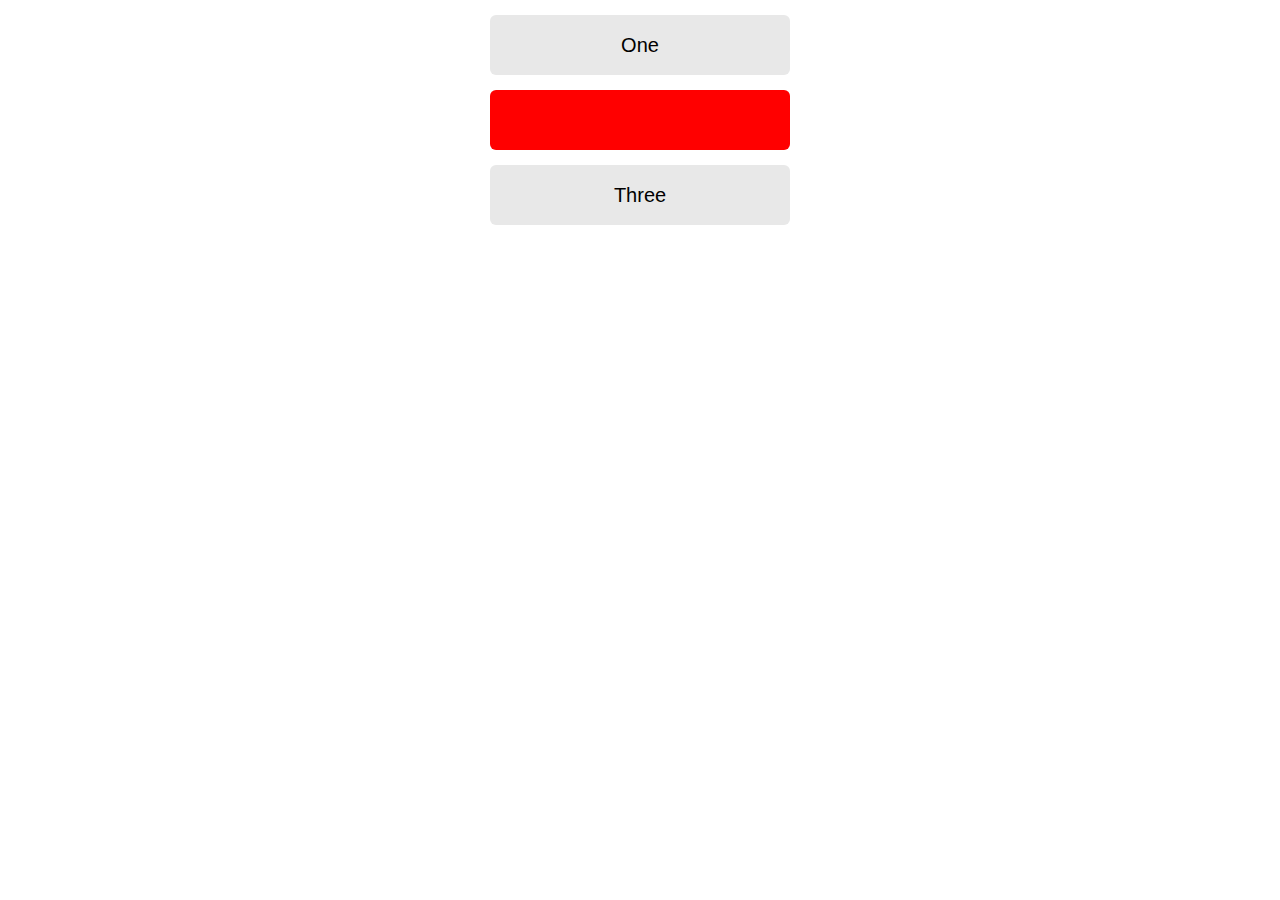
<file: task-5/second/second-1/index.html>
<!DOCTYPE html>
<html lang="en">
<head>
    <meta charset="UTF-8">
    <meta name="viewport" content="width=device-width, initial-scale=1.0">
    <title>Document</title>
    <link rel="stylesheet" href="index.css">
</head>
<body>
    <div>One</div>
    <div></div>
    <div>Three</div>

</body>
</html>
</file>
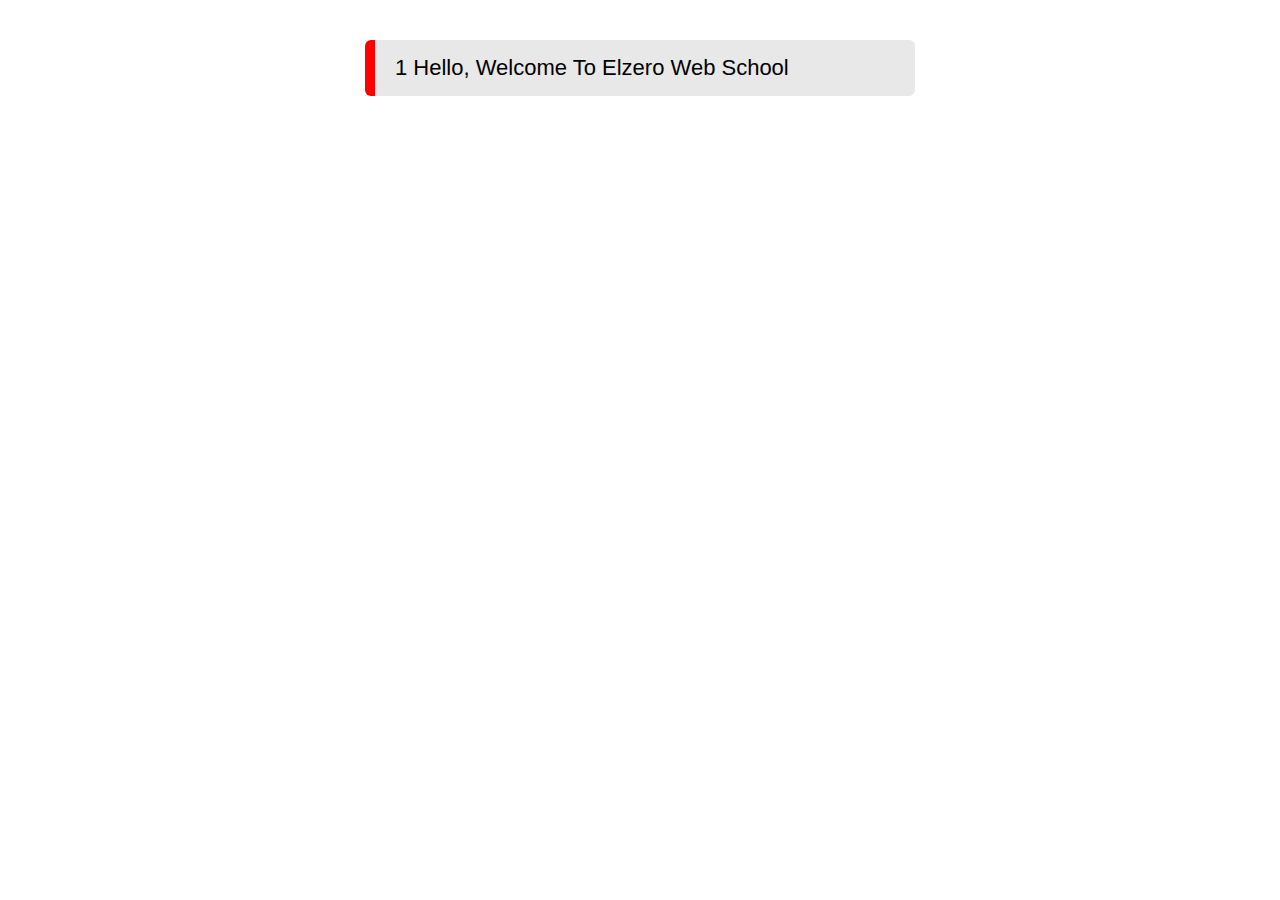
<file: task-5/second/second-2/index.html>
<!DOCTYPE html>
<html lang="en">
<head>
    <meta charset="UTF-8">
    <meta name="viewport" content="width=device-width, initial-scale=1.0">
    <title>Document</title>
    <link rel="stylesheet" href="index.css">
</head>
<body>
    <div>1 Hello, Welcome To Elzero Web School</div>
</body>
</html>
</file>
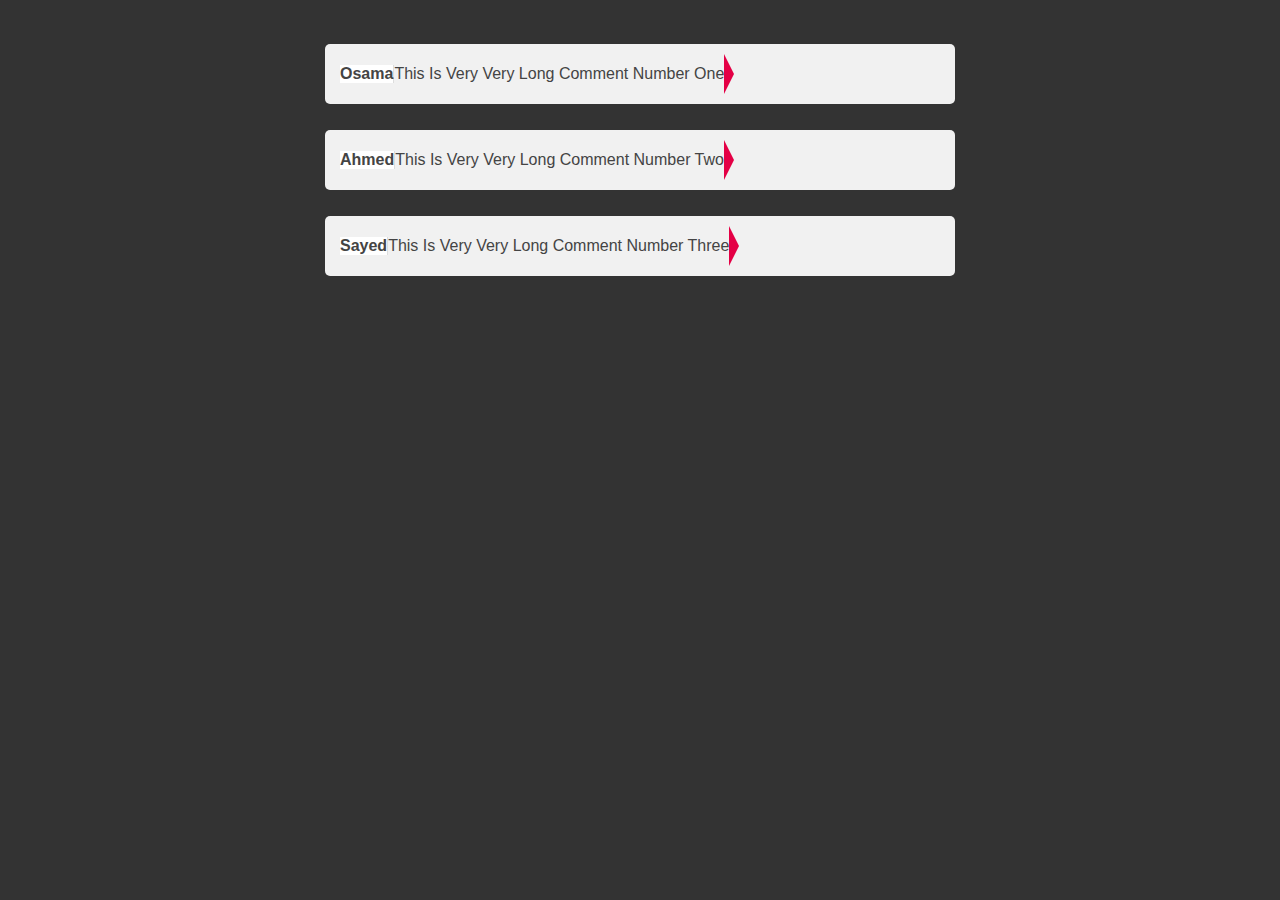
<file: task-5/second/second-3/index.html>
<!DOCTYPE html>
<html lang="en">
<head>
    <meta charset="UTF-8">
    <title>Task 03 Layout</title>
    <link rel="stylesheet" href="index.css">
</head>
<body>

    <p data-person="Osama">This Is Very Very Long Comment Number One</p>
    <p data-person="Ahmed">This Is Very Very Long Comment Number Two</p>
    <p data-person="Sayed">This Is Very Very Long Comment Number Three</p>

</body>
</html>
</file>
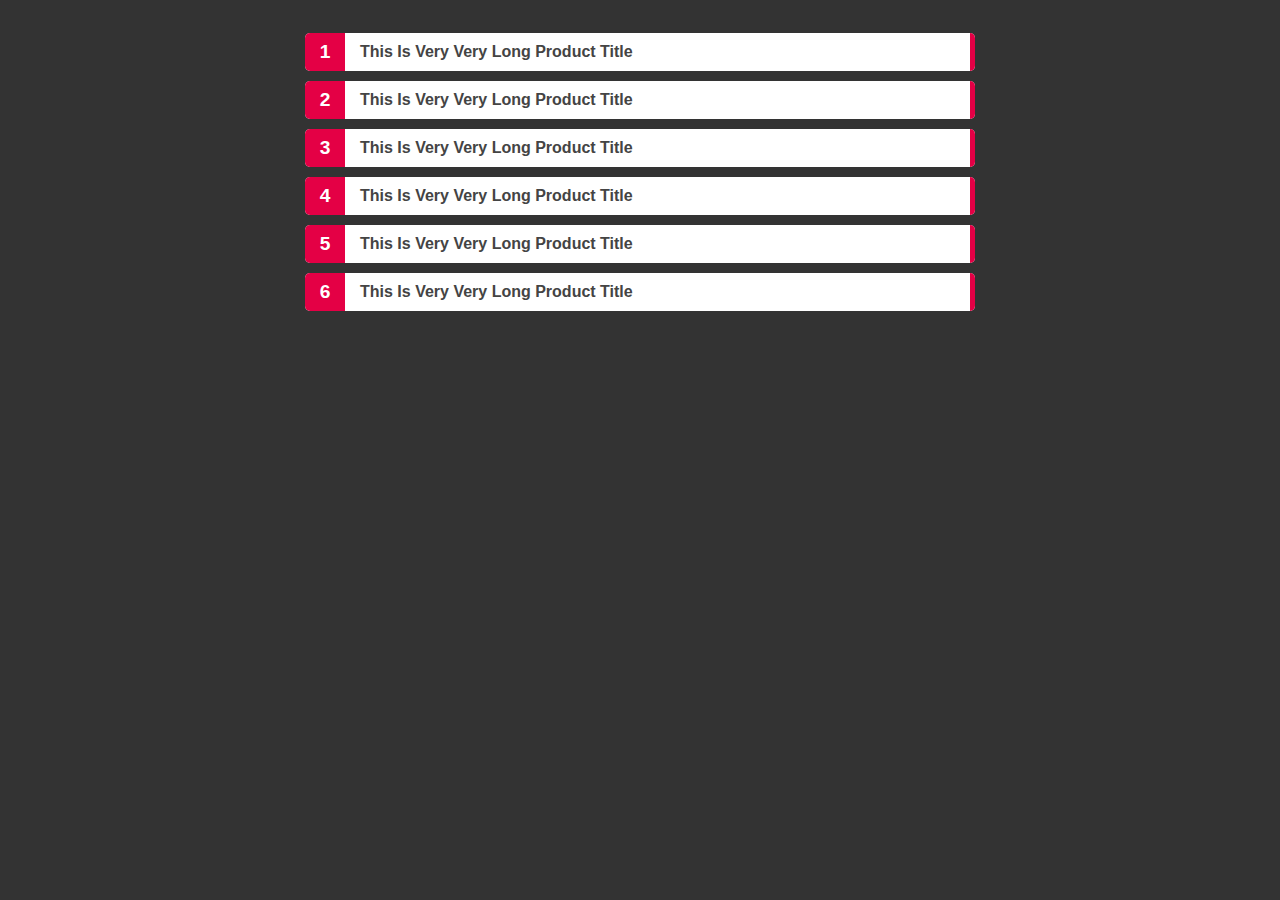
<file: task-5/second/second-4/index.html>
<!DOCTYPE html>
<html lang="en">
<head>
    <meta charset="UTF-8">
    <title>Task 03 Layout 2</title>
    <link rel="stylesheet" href="index.css">
</head>
<body>

    <p>This Is Very Very Long Product Title</p>
    <p>This Is Very Very Long Product Title</p>
    <p>This Is Very Very Long Product Title</p>
    <p>This Is Very Very Long Product Title</p>
    <p>This Is Very Very Long Product Title</p>
    <p>This Is Very Very Long Product Title</p>

</body>
</html>
</file>
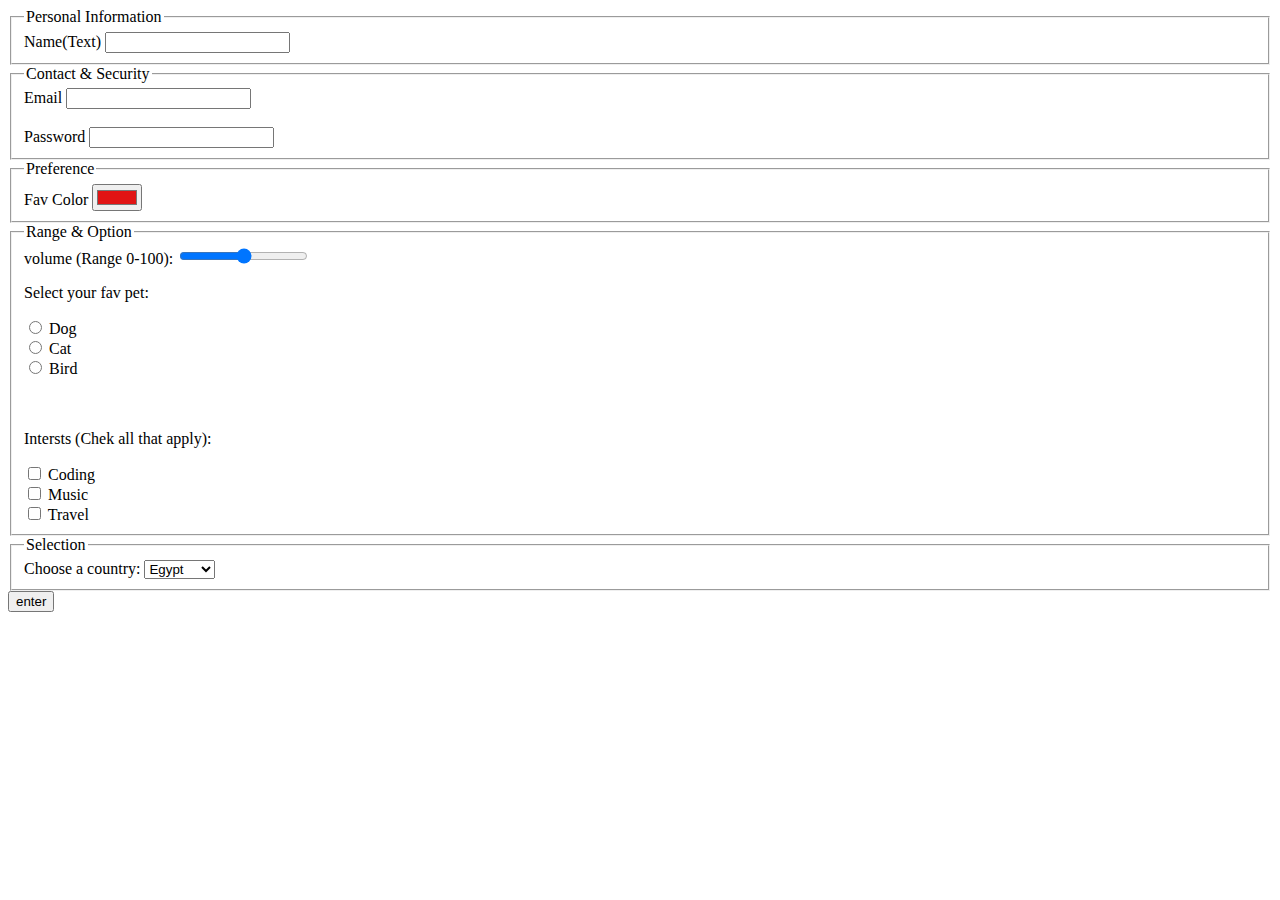
<file: task-3/forms/form1.html>
<!DOCTYPE html>
<html lang="en">

<head>
    <meta charset="UTF-8">
    <meta name="viewport" content="width=device-width, initial-scale=1.0">
    <title>Document</title>
</head>

<body>
    <form>
        <fieldset>
            <legend>Personal Information</legend>
            <label for="name"></label>Name(Text)</label>
            <input type="text" name="username" id="name">
        </fieldset>
        <fieldset>
            <legend>Contact & Security</legend>
            <label for="em">Email</label>
            <input type="email" name="email" id="em">
            <br>
            <br>
            <label for="pass">Password</label>
            <input type="password" name="password" id="pass">
        </fieldset>
        <fieldset>
            <legend>Preference</legend>
            <label for="col">Fav Color</label>
            <input type="color" name="color" id="col" value="#e11414">
        </fieldset>
        <fieldset>
            <legend>Range & Option</legend>
            <label for="ran">volume (Range 0-100):</label>
            <input type="range" name="rang_vol" id="ran" min="0" max="100" value="50">
            <br>
            <p>Select your fav pet:</p>
            <input type="radio" name="fav_pet" id="dog" value="dog">
            <label for="dog">Dog</label>
            <br>
            <input type="radio" name="fav_pet" id="cat" value="cat">
            <label for="cat">Cat</label>
            <br>
            <input type="radio" name="fav_pet" id="bird" value="bird">
            <label for="bird">Bird</label>
            <br>
            <br>
            <br>
            <p>Intersts (Chek all that apply):</p>
            <input type="checkbox" name="your music" id="coding" value="coding">
            <label for="coding">Coding</label>
            <br>
            <input type="checkbox" name="your music" id="music"  value="music">
            <label for="music">Music</label>
            <br>
            <input type="checkbox" name="your music" id="travel"  value="travel">
            <label for="travel">Travel</label>
        </fieldset>
        <fieldset>
            <legend>Selection</legend>
            <label for="countries">Choose a country:</label>
            <select name="country" id="countries">
                <option value="egy">Egypt</option>
                <option value="mor">Moroco</option>
                <option value="qat">Qater</option>
                <option value="amer">America</option>
            </select>
        </fieldset>
        <input type="submit" value="enter">
        
    </form>

</body>

</html>
</file>
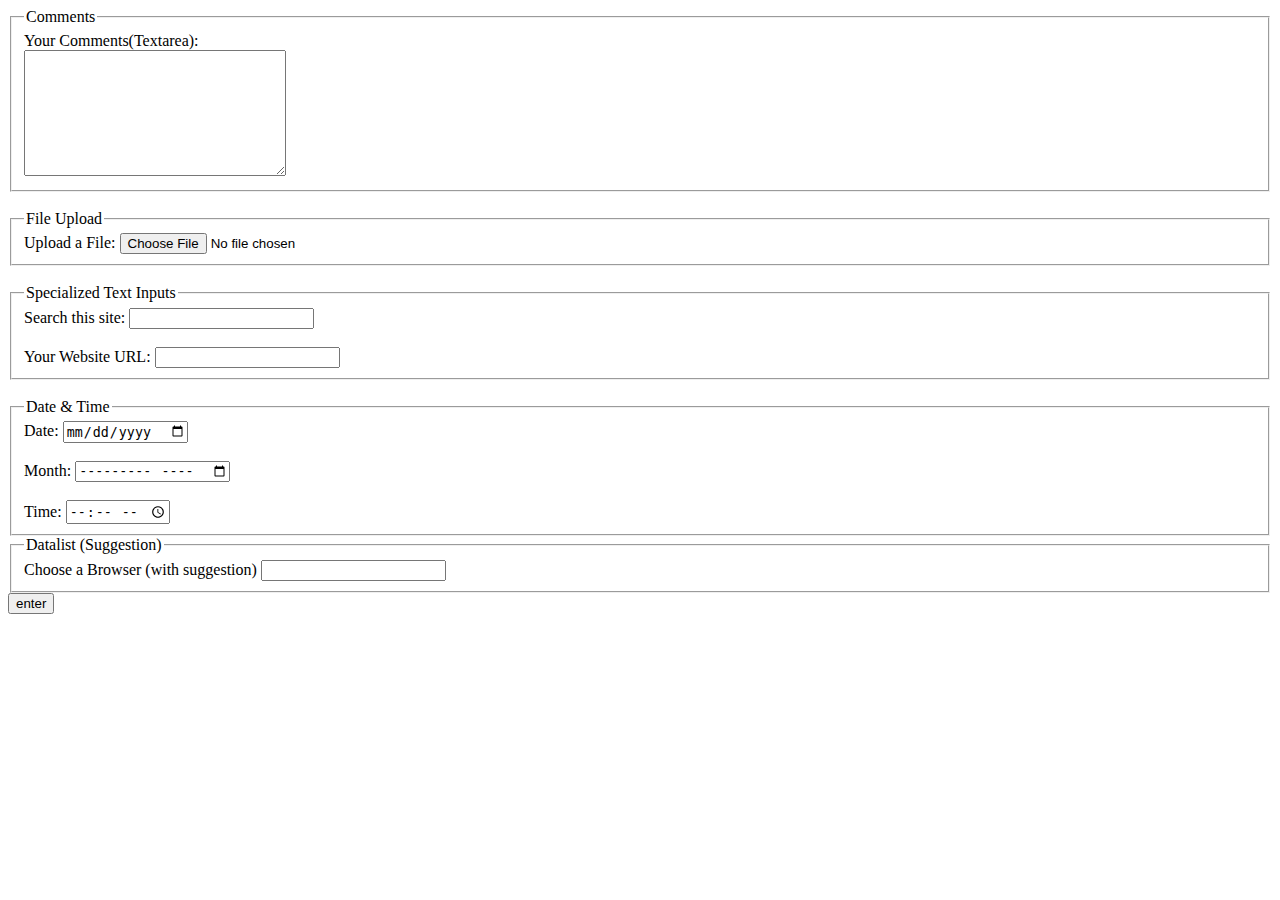
<file: task-3/forms/form2.html>
<!DOCTYPE html>
<html lang="en">
<head>
    <meta charset="UTF-8">
    <meta name="viewport" content="width=device-width, initial-scale=1.0">
    <title>Document</title>
</head>
<body>
    <form>
    <fieldset>
        <legend>Comments</legend>
        <label for="box">Your Comments(Textarea):</label>
        <br>
        <textarea name="your comments" id="box" rows="8" cols="30"></textarea>
    </fieldset>
    <br>
    <fieldset>
        <legend>File Upload</legend>
        <label for="file">Upload a File:</label>
        <input type="file" name="the files" id="file">
    </fieldset>
    <br>
    <fieldset>
        <legend>Specialized Text Inputs</legend>
        <label for="search">Search this site:</label>
        <input type="search" name="the search" id="search">
        <br>
        <br>
        <label for="url">Your Website URL:</label>
        <input type="url" name="my url" id="url">
    </fieldset>
    <br>
    <fieldset>
        <legend>Date & Time</legend>
        <label for="data">Date:</label>
        <input type="date" name="the data" id="data">
        <br>
        <br>
        <label for="month">Month:</label>
        <input type="month" name="the month" id="month">
        <br>
        <br>
        <label for="time">Time:</label>
        <input type="time" name="the time" id="time">
    </fieldset>
    <fieldset>
        <legend>Datalist (Suggestion)</legend>
        <label for="data">Choose a Browser (with suggestion)</label>
        <input type="data" name="the data" id="data">
    </fieldset>
    <input type="submit" value="enter">
    </form>
    
</body>
</html>
</file>
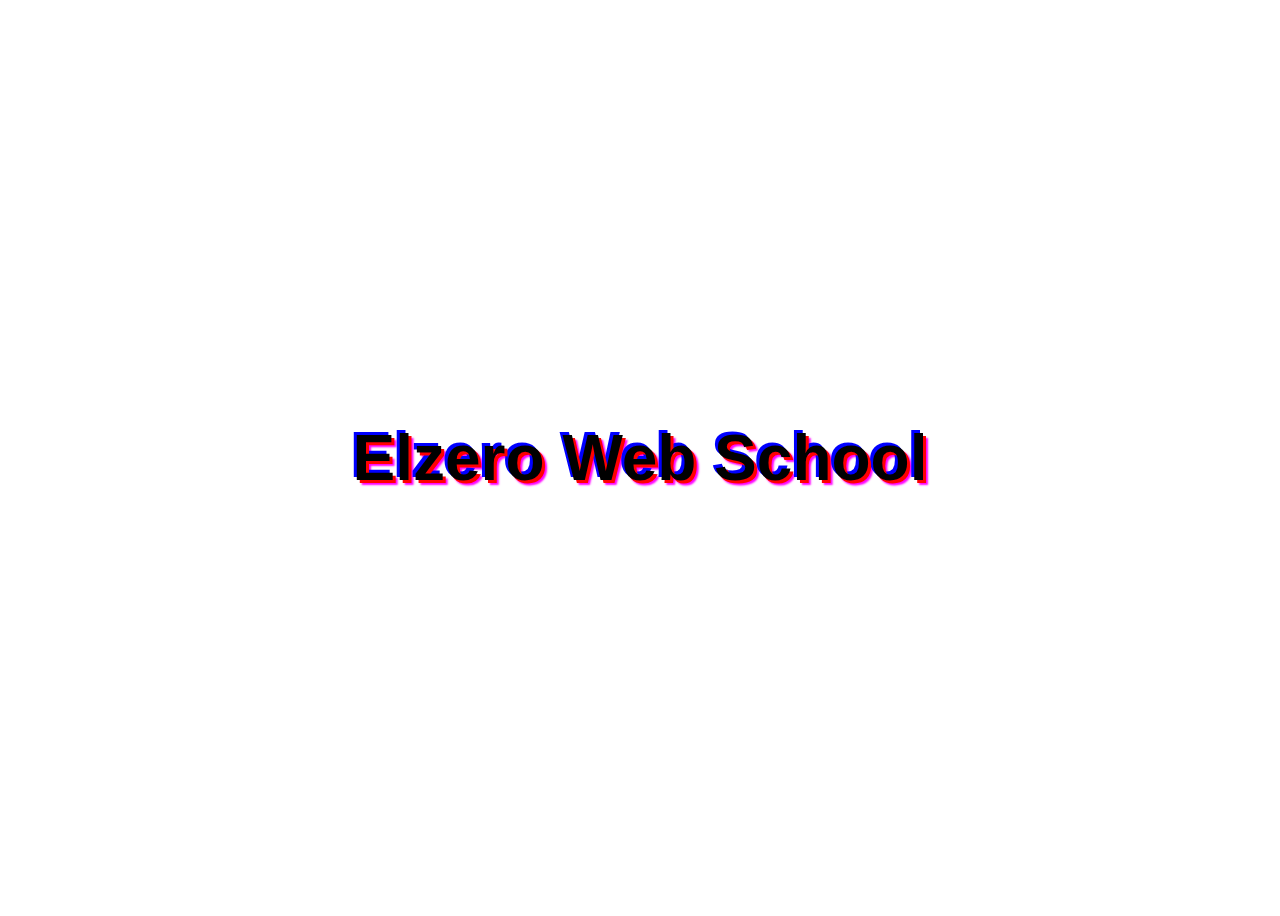
<file: task-4/task-4,2/first/first.html>
<!DOCTYPE html>
<html lang="en">

<head>
    <meta charset="UTF-8" />
    <meta name="viewport" content="width=device-width, initial-scale=1.0" />
    <title>Shadow Text Example</title>
    <link rel="stylesheet" href="first.css" />
</head>

<body>
    <h1 class="h1">Elzero Web School</h1>
</body>

</html>
</file>
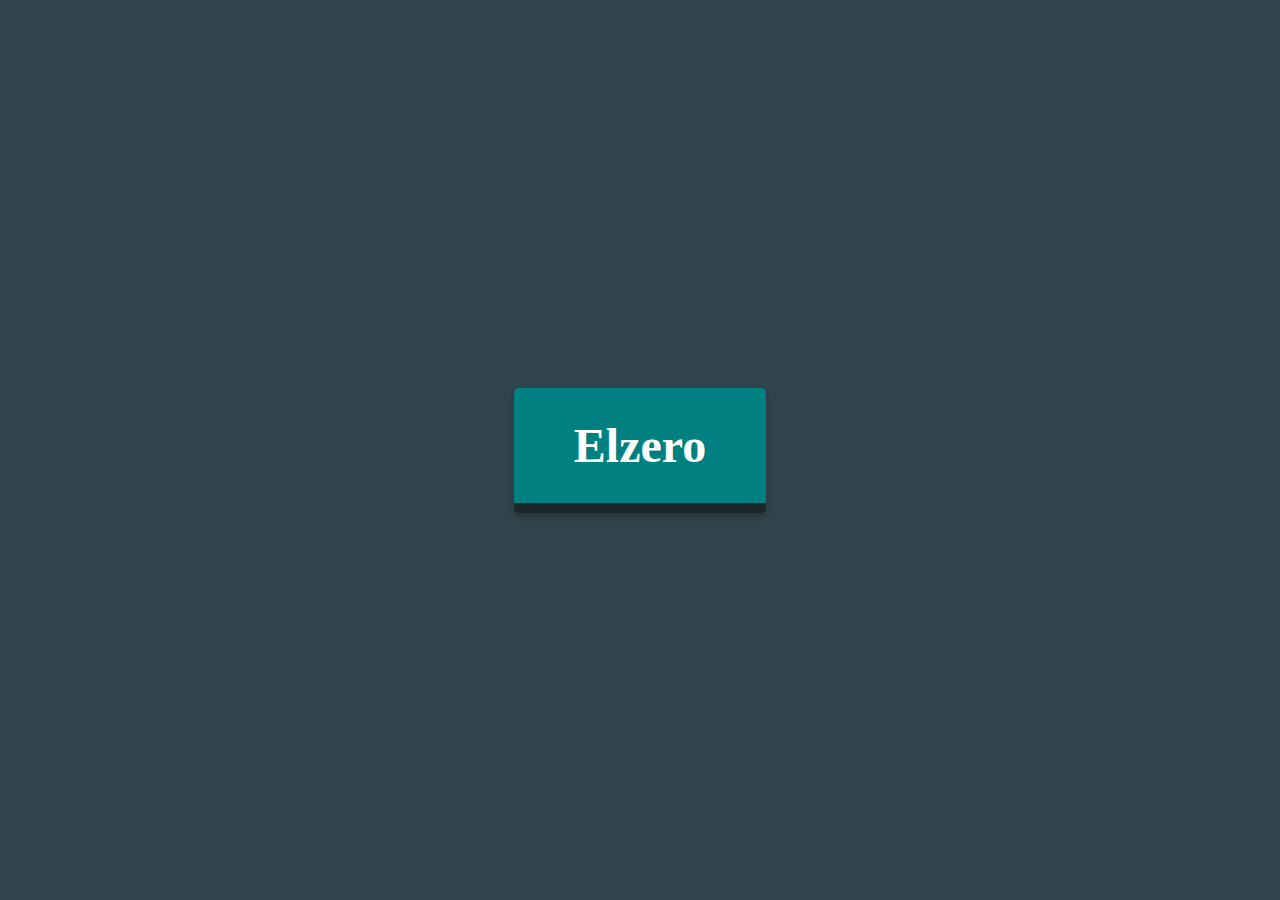
<file: task-4/task-4,2/fourth/task.html>
<!DOCTYPE html>
<html lang="ar" dir="rtl">
<head>
    <meta charset="UTF-8">
    <meta name="viewport" content="width=device-width, initial-scale=1.0">
    <title>لوجو Elzero</title>
    <link rel="stylesheet" href="task.css">
</head>
<body>
    <div class="div2">
        <div class="div">
            Elzero
        </div>
    </div>
</body>
</html>
</file>
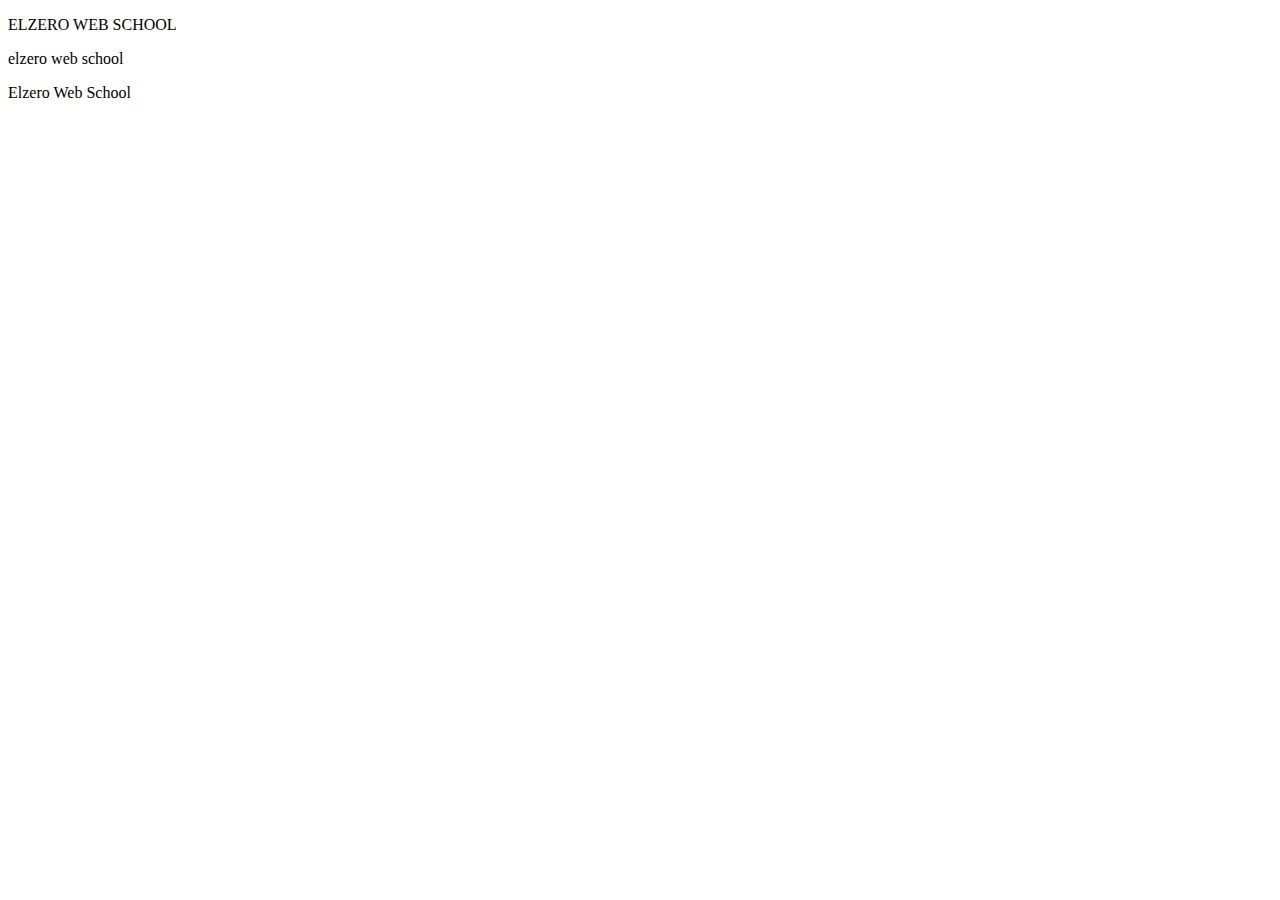
<file: task-4/task-4,2/second/task.html>
<!DOCTYPE html>
<html lang="en">

<head>
    <meta charset="UTF-8">
    <meta name="viewport" content="width=device-width, initial-scale=1.0">
    <title>Text Transform Example</title>
    <link rel="stylesheet" href="task.css">
</head>

<body>

    <p class="p1">elzero Web school</p>
    <p class="p2">elzero Web school</p>
    <p class="p3">elzero Web school</p>

</body>

</html>
</file>
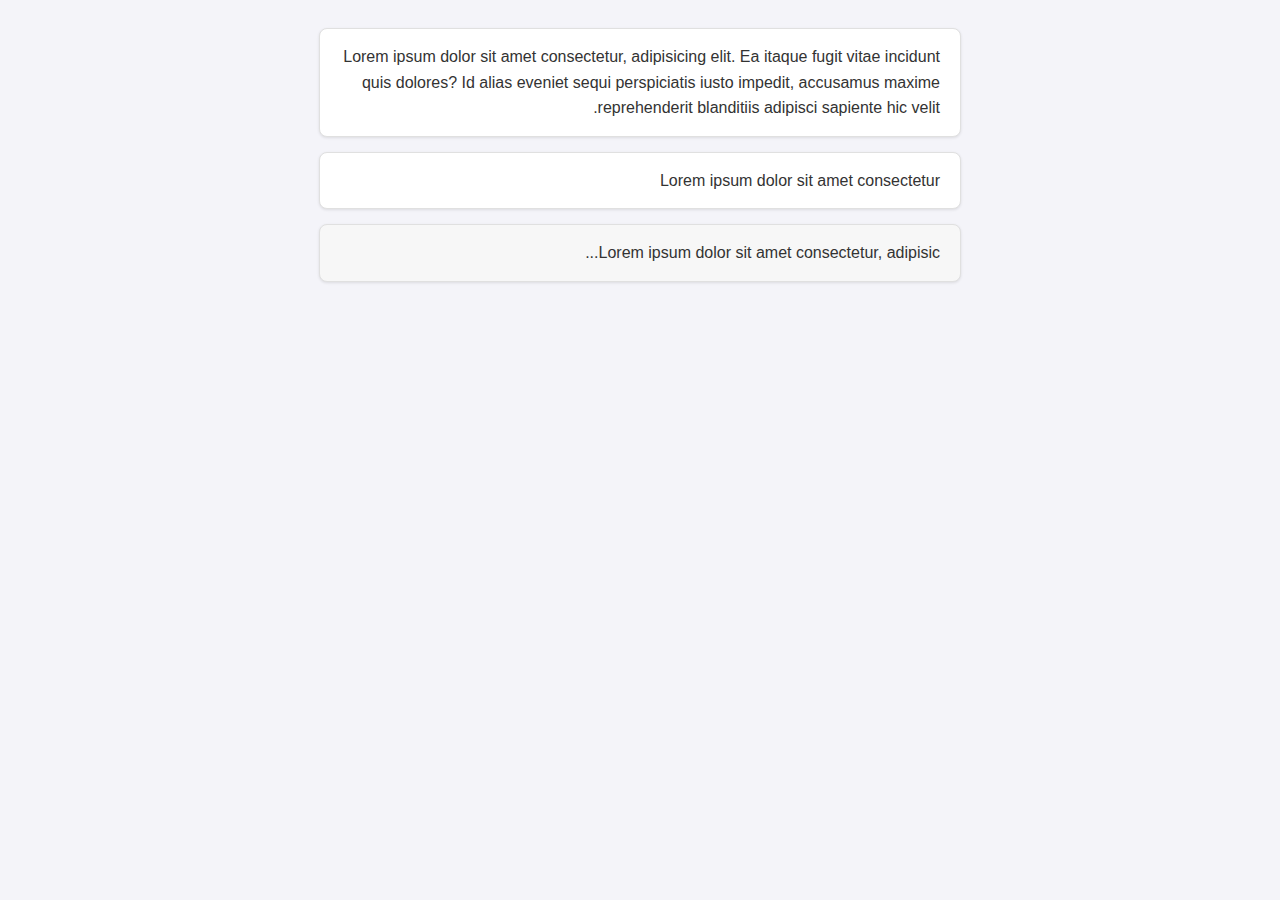
<file: task-4/task-4,2/third/task.html>
<!DOCTYPE html>
<html lang="ar" dir="rtl">
<head>
    <meta charset="UTF-8">
    <meta name="viewport" content="width=device-width, initial-scale=1.0">
    <title>مثال على تنسيق البطاقات</title>
    <link rel="stylesheet" href="task.css">
</head>
<body>
    <div class="div1">
        <p>Lorem ipsum dolor sit amet consectetur, adipisicing elit. Ea itaque fugit vitae incidunt quis dolores? Id alias eveniet sequi perspiciatis iusto impedit, accusamus maxime reprehenderit blanditiis adipisci sapiente hic velit.</p>
    </div>

    <div class="div2">
        <p>Lorem ipsum dolor sit amet consectetur</p>
    </div>

    <div class="div3">
        <p>Lorem ipsum dolor sit amet consectetur, adipisic...</p>
    </div>
</body>
</html>
</file>
<file: task-5/second/second-1/index.css>
div {
    width: 300px;
    height: 60px;
    margin: 15px auto;
    display: flex;
    align-items: center;
    justify-content: center;
    font-size: 20px;
    border-radius: 6px;
    font-family: Arial, sans-serif;
}

div:nth-of-type(1) {
    background: #e8e8e8;
}


div:nth-of-type(2) {
    background: red;
}


div:nth-of-type(3) {
    background: #e8e8e8;
}
</file>
<file: task-5/second/second-2/index.css>
div {
    width: 500px;
    background: #e8e8e8;
    margin: 40px auto;
    padding: 15px 20px;
    font-size: 22px;
    font-family: Arial, sans-serif;
    border-radius: 6px;
    display: flex;
    align-items: center;
    gap: 20px;
    border-left: 10px solid red;
}

div::first-letter {
    background: red;
    color: #fff;
    padding: 8px 14px;
    border-radius: 4px;
    font-weight: bold;
    margin-right: 10px;
}
</file>
<file: task-5/second/second-3/index.css>
body {
    background-color: #333;
    font-family: Arial, sans-serif;
    display: flex;
    flex-direction: column;
    align-items: center;
    padding: 20px;
}

p {
    display: grid;
    grid-template-columns: 120px 10px 1fr;
    width: 600px;
    margin-bottom: 10px;
    background-color: #f1f1f1;
    min-height: 40px;
    align-items: stretch;
    border-radius: 5px;
    overflow: hidden;
    color: #444;
}

p::before {
    content: attr(data-person);
    background-color: #fff;
    font-weight: bold;
    text-align: center;
    grid-column: 1;
    display: flex;
    align-items: center;
    justify-content: center;
    height: 100%;
    border-right: 1px solid #ddd;
}

p::after {
    content: "";
    grid-column: 2;
    background-color: #f1f1f1;
    width: 0;
    height: 0;
    border-top: 20px solid transparent;
    border-bottom: 20px solid transparent;
    border-left: 10px solid #e40045;
    position: relative;
    left: 0px;
    align-self: center;
}

p {
    padding: 10px 15px;
    grid-column: 3 / -1;
    display: flex;
    align-items: center;
    height: 100%;
    text-align: left;
}
</file>
<file: task-4/task-4,2/first/first.css>
.h1 {
    margin: 0;
    padding: 0;
    background-color: #fff;
    display: flex;
    justify-content: center;
    align-items: center;
    height: 100vh;
    font-size: 4rem;
    font-family: Arial, sans-serif;
    color: black;
    text-shadow:
        3px 3px 0 red,
        -3px -3px 0 blue,
        5px 5px 2px magenta;
}
</file>
<file: task-4/task-4,2/fourth/task.css>
body {
    background-color: #30444d;
    
    display: flex;
    justify-content: center;
    align-items: center;
    min-height: 100vh;
    margin: 0;
}

.div {
    background-color: #008080;
    
    color: white;
    
    font-size: 48px;
    font-weight: bold;
    
    padding: 30px 60px;
    
    border-bottom: 10px solid #1c272a; 
    
    border-radius: 5px;
    
    box-shadow: 0 4px 6px rgba(0, 0, 0, 0.2);
}
</file>
<file: task-4/task-4,2/second/task.css>
.p1 {
    text-transform: uppercase;
}

.p2 {
    text-transform: lowercase;
}

.p3 {
    text-transform: capitalize;
}
</file>
<file: task-4/task-4,2/third/task.css>
body {
    background-color: #f4f4f9;
    font-family: Arial, sans-serif;
    padding: 20px;
    display: flex;
    flex-direction: column;
    gap: 15px;
    align-items: center;
}

.div1, .div2, .div3 {
    border-radius: 8px;
    padding: 15px 20px;
    width: 90%;
    max-width: 600px;
    box-shadow: 0 1px 3px rgba(0, 0, 0, 0.1);
    border: 1px solid #e0e0e0;
}

.div1 {
    background-color: white;
}

.div2 {
    background-color: white;
}

.div3 {
    background-color: #f7f7f7;
}

.div1 p, .div2 p, .div3 p {
    margin: 0;
    line-height: 1.6;
    color: #333;
}
</file>
<file: task-5/second/second-4/index.css>
body {
    background-color: #333;
    font-family: Arial, sans-serif;
    display: flex;
    flex-direction: column;
    align-items: center;
    padding: 20px;
    counter-reset: product-counter;
}

p {
    position: relative;
    width: 600px;
    margin: 5px 0;
    padding: 10px 15px;
    background-color: #fff;
    color: #444;
    font-size: 16px;
    font-weight: bold;
    border-radius: 5px;
    display: flex;
    align-items: center;
    overflow: hidden;
    counter-increment: product-counter;
    padding-left: 55px; 
}

p::before {
    content: counter(product-counter);
    position: absolute;
    top: 0;
    left: 0;
    width: 40px;
    height: 100%;
    background-color: #e40045;
    color: #fff;
    display: flex;
    align-items: center;
    justify-content: center;
    font-weight: bold;
    font-size: 1.2em;
    z-index: 1;
}

p::after {
    content: "";
    position: absolute;
    top: 0;
    right: 0;
    width: 5px;
    height: 100%;
    background-color: #e40045;
    z-index: 1;
}
</file>
